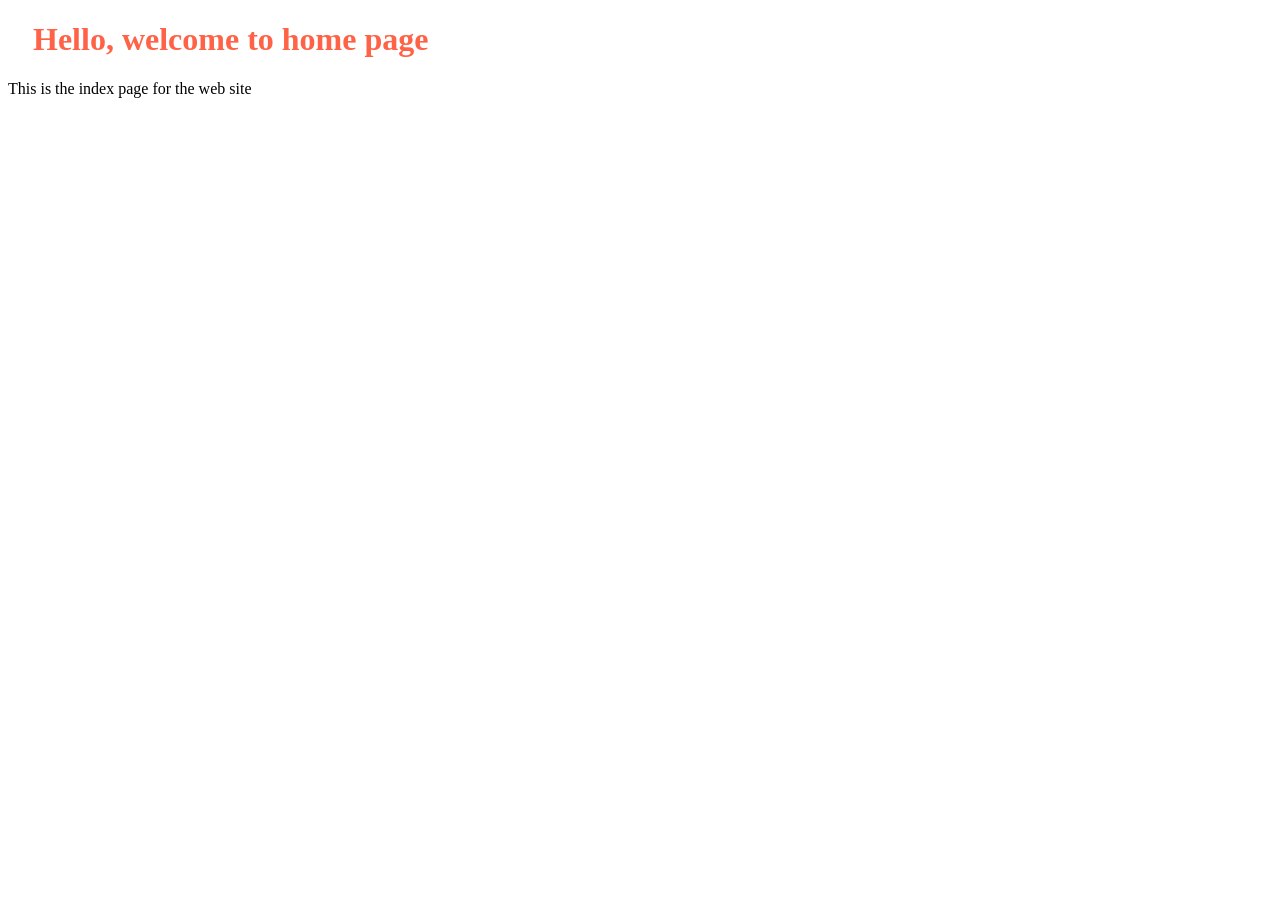
<file: httpserver/public/index.html>
<!DOCTYPE html>
<html lang="en">
<head>
    <meta charset="UTF-8">
    <link href="styles.css" rel="stylesheet">
    <title>Index!</title>
</head>
<body>
<h1>Hello, welcome to home page</h1>
<p> This is the index page for the web site </p>
</body>
</html>
</file>
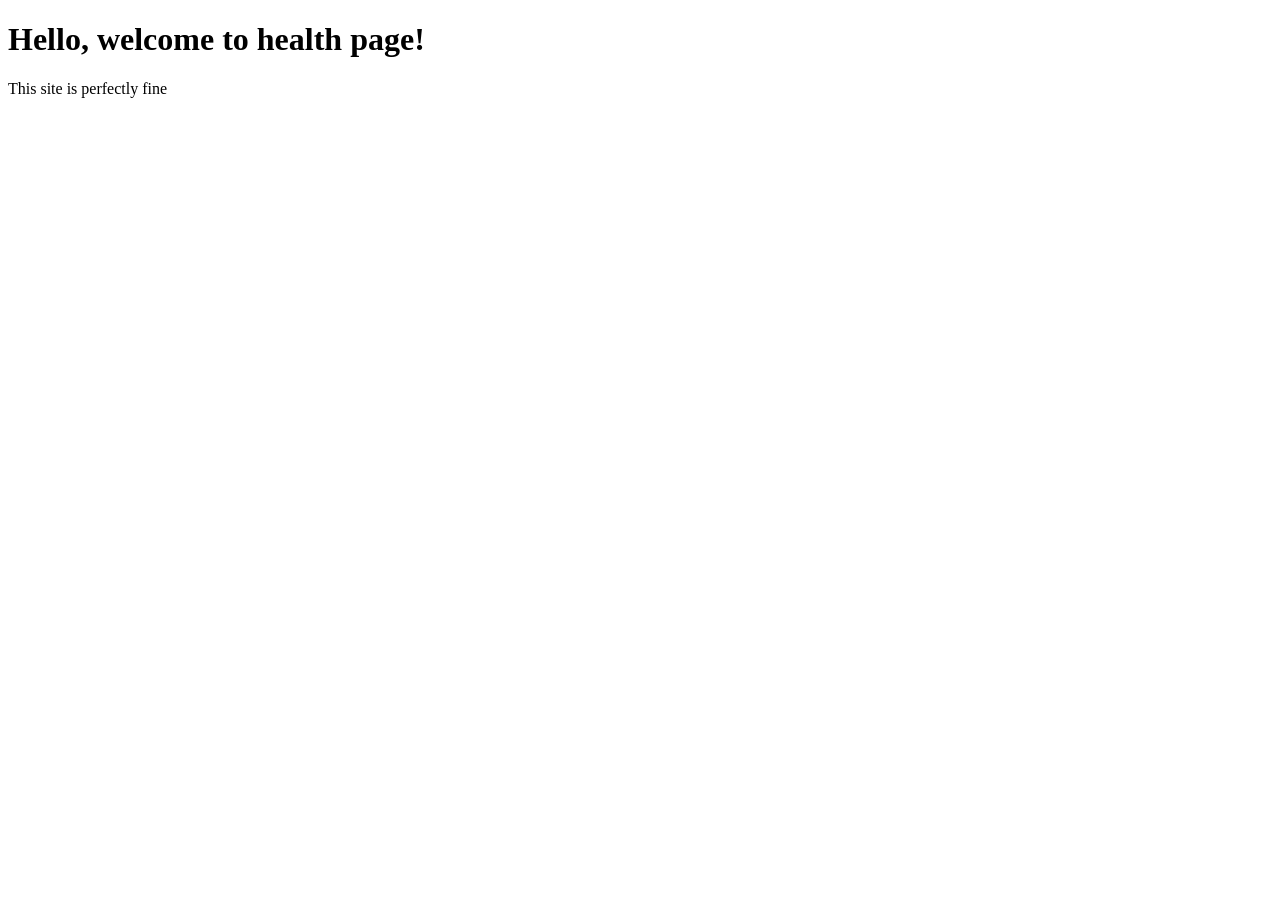
<file: httpserver/public/health.html>
<!DOCTYPE html>
<html lang="en">
<head>
    <meta charset="UTF-8">
    <title>Health!</title>
</head>
<body>
<h1>Hello, welcome to health page!</h1>
<p> This site is perfectly fine </p>
</body>
</html>
</file>
<file: httpserver/public/styles.css>
h1 {
    color: tomato;
    margin-left: 25px;
}
</file>
